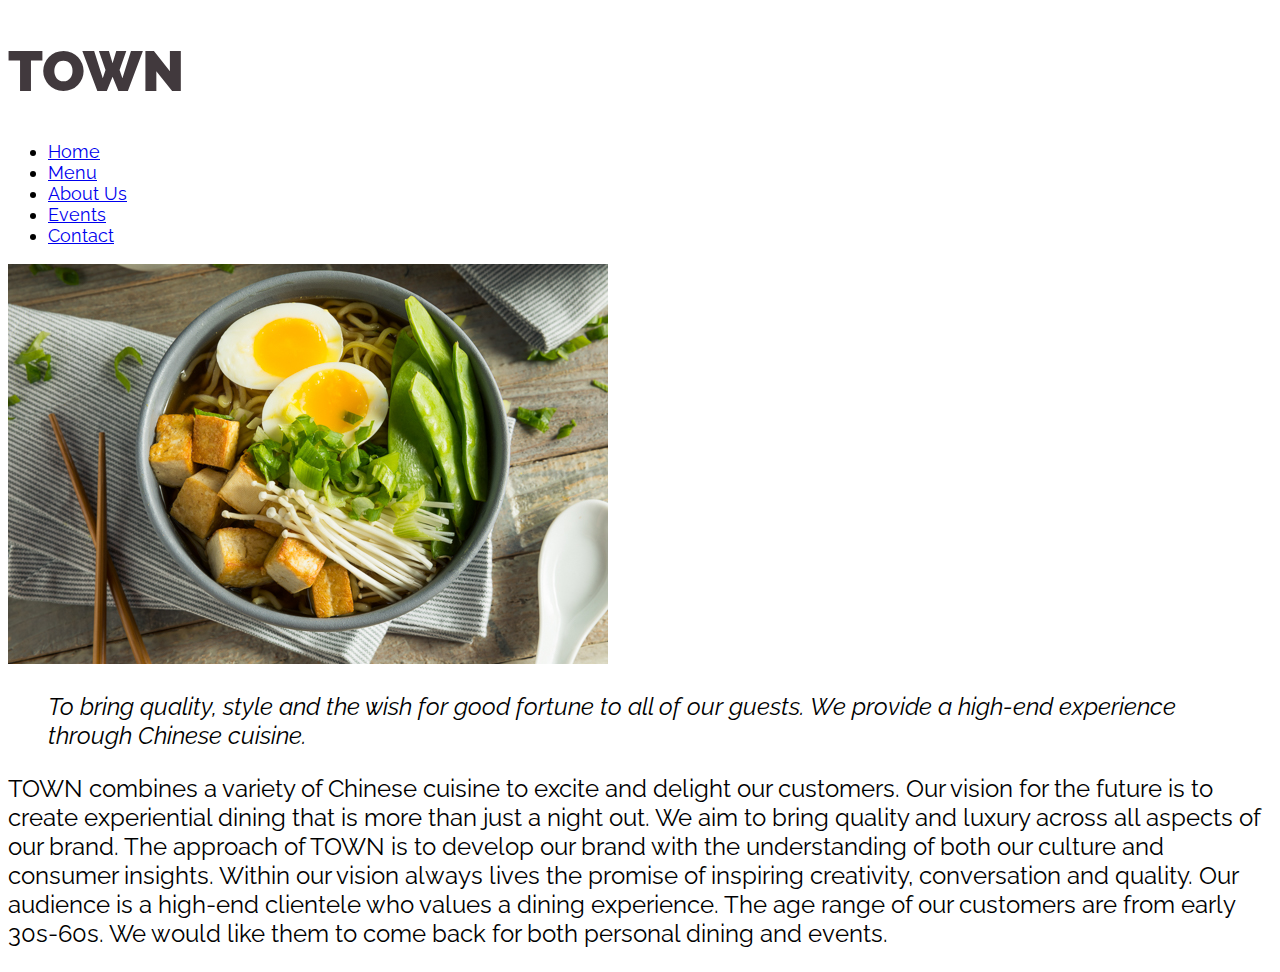
<file: index.html>
<!DOCTYPE html>
<!--[if lt IE 7]>      <html class="no-js lt-ie9 lt-ie8 lt-ie7"> <![endif]-->
<!--[if IE 7]>         <html class="no-js lt-ie9 lt-ie8"> <![endif]-->
<!--[if IE 8]>         <html class="no-js lt-ie9"> <![endif]-->
<!--[if gt IE 8]>      <html class="no-js"> <!-<![endif]-->
<html lang="en"> <!-- This is the HTML Tag. It contains the declared language that will be displayed on the website 
    as well as which programming language is being used to code. -->
    <head> <!-- This is the Head. The Head contains the metadata for the website as well as the title that will 
        displayed on the tab when it is opened.-->
        <meta charset="UTF-8"> <!-- This is a character set, and it identifies the language of the website to be English.-->
        <meta name="description" content="TOWN Restaurant provides authentic Chinese cuisine to your hometown."> <!-- 
            The description meta tag is a short, two sentence description of what your website is about.-->
        <meta name="keywords" content="Chinese Cuisine, TOWN, Food, Restaurant, Menus, location, Chinese Recipes"> <!--This is the keywords meta tag. 
            The keyword meta tag is 15–20 keywords, separated by commas, of the main keywords on your site-->
        <meta name="author" content="Brenna Knight">
        <meta name="viewport" content="width=device-width, initial-scale=1.0"> <!--This is the viewport meta tag. This is needed for mobile viewing and responsive websites-->
        <title>TOWN</title> <!-- This is the Title. This is what appears on webpage tabs and will display "TOWN" when opened.-->
        <link rel="stylesheet" type="text/css" href="css/stylesheet.css">
        <link rel="preconnect" href="https://fonts.gstatic.com"> 
        <link href="https://fonts.googleapis.com/css2?family=Raleway:wght@100&display=swap" rel="stylesheet">
        <link rel="preconnect" href="https://fonts.gstatic.com"> 
        <link href="https://fonts.googleapis.com/css2?family=Raleway:wght@100;500&display=swap" rel="stylesheet">
        <style>
            h1 {
                font-family: 'Raleway', sans-serif;
                font-size: 56px; 
                color: #41393d;
                }
            h2 {
                font-family: 'Raleway', sans-serif;
                font-size: 36px;
                color:#be1e2d;
                }
            p {
                font-family: 'Raleway', sans-serif;
                font-size: 24px;
                }
            table {
                font-family: 'Raleway', sans-serif;
                font-size: 24px;
                }
            ul {  
                font-family: 'Raleway', sans-serif;
                font-size: 18px;
                }
            fieldset {
                font-family: 'Raleway', sans-serif;
                font-size: 18px;
                }
        </style>
    </head> <!-- This is the closing head tag, signifying that the Head section is complete.-->
    <body> <!-- This is the Body. The Body contains the information/visuals that will be displayed on the website.-->
        <h1><strong>TOWN</strong></h1> <!-- This is the Main Header tag. This contains the main header for the website and is the boldest and largest text on screen 
            as of now.-->
        <ul>
            <li><a href="index.html">Home</a></li>
            <li><a href="menu.html">Menu</a></li>
            <li><a href="about.html">About Us</a></li>
            <li><a href="events.html">Events</a></li>
            <li><a href="contact.html">Contact</a></li>
        </ul>    
        <img src="css/images/egg-dish.jpg" width="600" height="400"/>
        <blockquote class="pullquote" > 
        <p> <em>To bring quality, style and the wish for good fortune to all of our guests.
             We provide a high-end experience through Chinese cuisine.</em>
            </p> <!-- This is a Paragraph. This contains all of the body text that a website will have. 
                As we have multiple paragraphs, this one contains the mission statement. The formating is standard text.-->
            </blockquote>   
        <p>TOWN combines a variety of Chinese cuisine
            to excite and delight our customers.
            Our vision for the future is to create
            experiential dining that is more than just
            a night out. We aim to bring quality and
            luxury across all aspects of our brand.
            The approach of TOWN is to develop our
            brand with the understanding of both our
            culture and consumer insights. Within our
            vision always lives the promise of inspiring creativity, conversation and quality.
            Our audience is a high-end clientele who
            values a dining experience. The age range
            of our customers are from early 30s-60s.
            We would like them to come back for both personal dining and events.
            </p> <!-- This is a Paragraph. As stated previously, there is more than one paragraph being shown on the screen at one time. 
                This is the second one and contains the information of TOWN's vision. Because both of these paragpraphs are put into their own separate tag, 
                they are separated on the webpage-->
    </body> <!-- This is the closing tag for the Body section, signifying that the information within the body is complete.-->
</html> <!-- This is the closing HTML tag, signifying the end of the code.-->
</file>
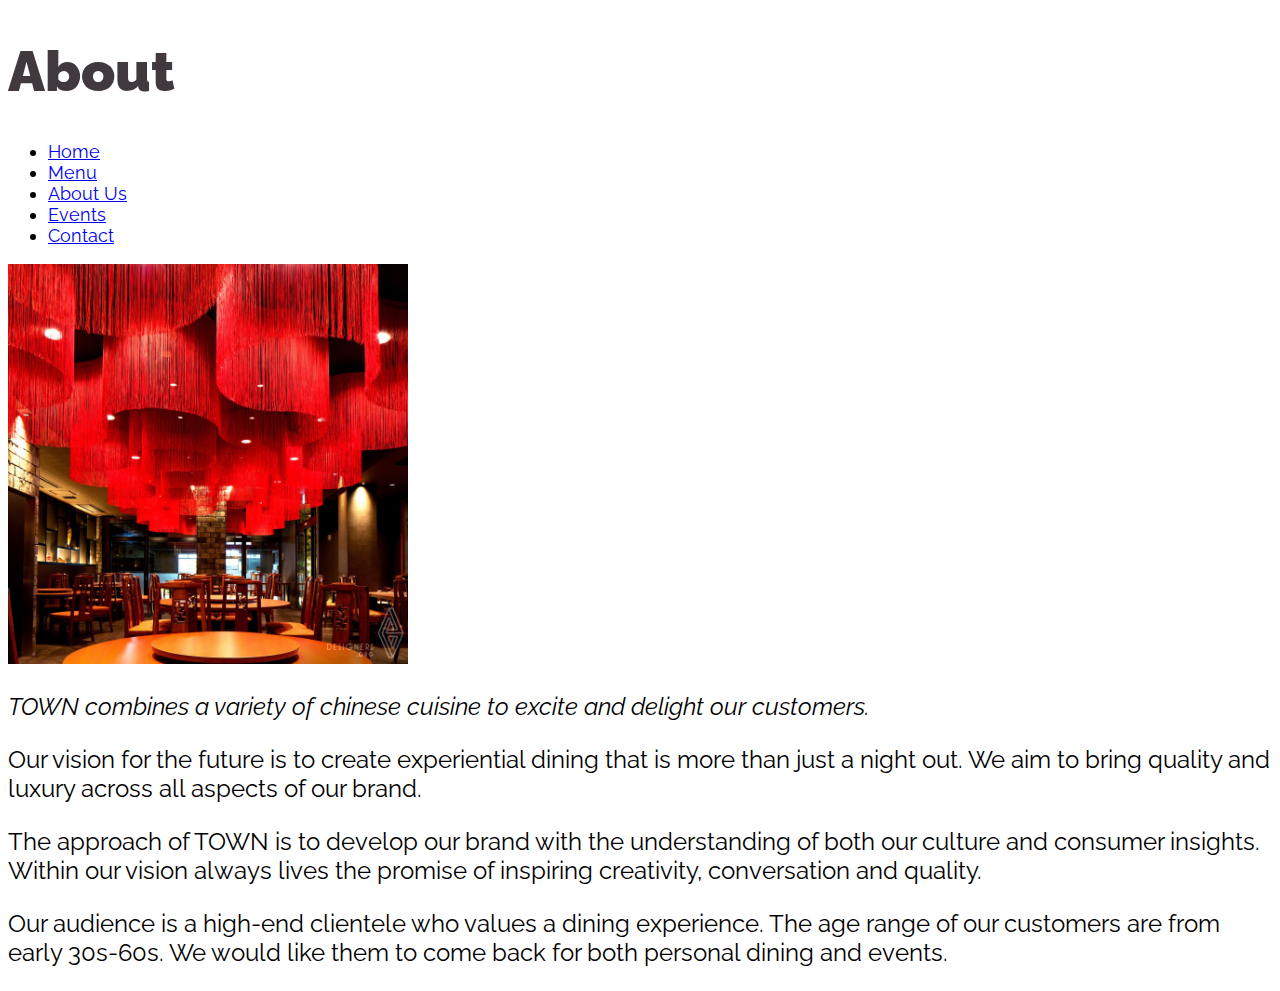
<file: about.html>
<!DOCTYPE html>
<!--[if lt IE 7]>      <html class="no-js lt-ie9 lt-ie8 lt-ie7"> <![endif]-->
<!--[if IE 7]>         <html class="no-js lt-ie9 lt-ie8"> <![endif]-->
<!--[if IE 8]>         <html class="no-js lt-ie9"> <![endif]-->
<!--[if gt IE 8]>      <html class="no-js"> <!-![endif]-->
<html lang="en">
    <head>
        <meta charset="utf-8">
        <meta http-equiv="X-UA-Compatible" content="IE=edge">
        <title>About</title>
        <meta name="description" content="Chinese Cuisine, TOWN, Food, Restaurant, Menus, location, Chinese Recipes">
        <meta name="author" content="Brenna Knight">
        <meta name="viewport" content="width=device-width, initial-scale=1.0">
        <link rel="stylesheet" href="css/stylesheet.css">
        <link rel="preconnect" href="https://fonts.gstatic.com"> 
        <link href="https://fonts.googleapis.com/css2?family=Raleway:wght@100&display=swap" rel="stylesheet">
        <link rel="preconnect" href="https://fonts.gstatic.com"> 
        <link href="https://fonts.googleapis.com/css2?family=Raleway:wght@100;500&display=swap" rel="stylesheet">
        <style>
            h1 {
                font-family: 'Raleway', sans-serif;
                font-size: 56px; 
                color: #41393d;
                }
            h2 {
                font-family: 'Raleway', sans-serif;
                font-size: 36px;
                color:#be1e2d;
                }
            p {
                font-family: 'Raleway', sans-serif;
                font-size: 24px;
                }
            table {
                font-family: 'Raleway', sans-serif;
                font-size: 24px;
                }
            ul {  
                font-family: 'Raleway', sans-serif;
                font-size: 18px;
                }
            fieldset {
                font-family: 'Raleway', sans-serif;
                font-size: 18px;
                }
        </style>
    </head>
    <body>
        <h1><strong>About</strong></h1>
        <ul>
            <li><a href="index.html">Home</a></li>
            <li><a href="menu.html">Menu</a></li>
            <li><a href="about.html">About Us</a></li>
            <li><a href="events.html">Events</a></li>
            <li><a href="contact.html">Contact</a></li>
        </ul>   
        <img src="css/images/interior.jpg" width="400" height="400"/>
        <p><em>TOWN combines a variety of chinese cuisine
                to excite and delight our customers.</em></p>
        <p>Our vision for the future is to create
            experiential dining that is more than just
            a night out. We aim to bring quality and
            luxury across all aspects of our brand.</p>
        <p>The approach of TOWN is to develop our
            brand with the understanding of both our
            culture and consumer insights. Within our
            vision always lives the promise of inspiring
            creativity, conversation and quality.</p>
        <p>Our audience is a high-end clientele who
            values a dining experience. The age range
            of our customers are from early 30s-60s.
            We would like them to come back for both
            personal dining and events.</p>
        <script src="" async defer></script>
    </body>
</html>
</file>
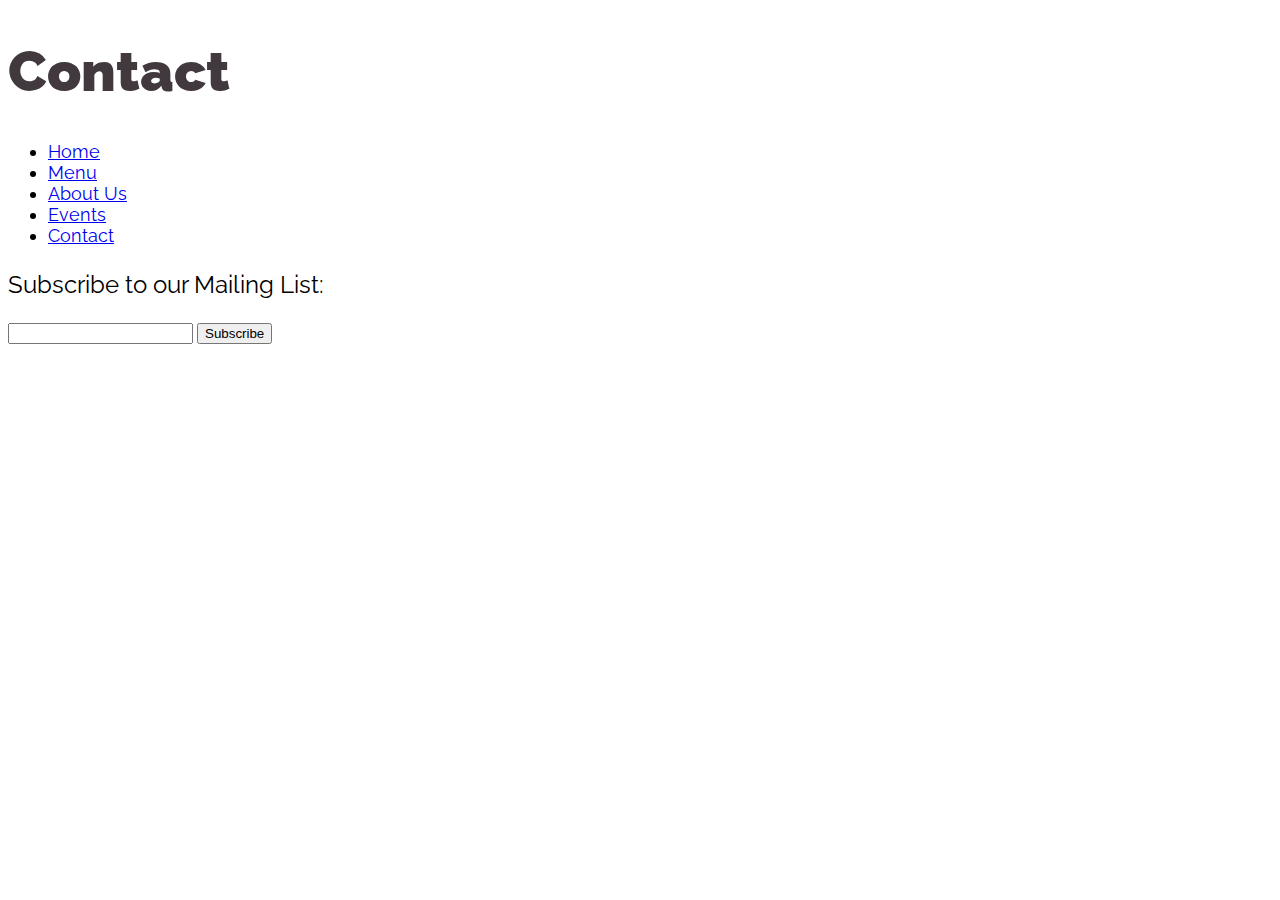
<file: contact.html>
<!DOCTYPE html>
<!--[if lt IE 7]>      <html class="no-js lt-ie9 lt-ie8 lt-ie7"> <![endif]-->
<!--[if IE 7]>         <html class="no-js lt-ie9 lt-ie8"> <![endif]-->
<!--[if IE 8]>         <html class="no-js lt-ie9"> <![endif]-->
<!--[if gt IE 8]>      <html class="no-js"> <!-![endif]-->
<html lang="en">
    <head>
        <meta charset="utf-8">
        <meta http-equiv="X-UA-Compatible" content="IE=edge">
        <title>Contact</title>
        <meta name="description" content="Chinese Cuisine, TOWN, Food, Restaurant, Menus, location, Chinese Recipes">
        <meta name="author" content="Brenna Knight">
        <meta name="viewport" content="width=device-width, initial-scale=1.0">
        <link rel="stylesheet" href="css/stylesheet.css">
        <link rel="preconnect" href="https://fonts.gstatic.com"> 
        <link href="https://fonts.googleapis.com/css2?family=Raleway:wght@100&display=swap" rel="stylesheet">
        <link rel="preconnect" href="https://fonts.gstatic.com"> 
        <link href="https://fonts.googleapis.com/css2?family=Raleway:wght@100;500&display=swap" rel="stylesheet">
        <style>
            h1 {
                font-family: 'Raleway', sans-serif;
                font-size: 56px; 
                color: #41393d;
                }
            h2 {
                font-family: 'Raleway', sans-serif;
                font-size: 36px;
                color:#be1e2d;
                }
            p {
                font-family: 'Raleway', sans-serif;
                font-size: 24px;
                }
            table {
                font-family: 'Raleway', sans-serif;
                font-size: 24px;
                }
            ul {  
                font-family: 'Raleway', sans-serif;
                font-size: 18px;
                }
            fieldset {
                font-family: 'Raleway', sans-serif;
                font-size: 18px;
                }
        </style>
    </head>
    <body>
        <h1><strong>Contact</strong></h1>
        <ul>
            <li><a href="index.html">Home</a></li>
            <li><a href="menu.html">Menu</a></li>
            <li><a href="about.html">About Us</a></li>
            <li><a href="events.html">Events</a></li>
            <li><a href="contact.html">Contact</a></li>
        </ul>    
        <form action="http://www.example.com/subscribe.php">
            <p>Subscribe to our Mailing List:</p>
                <input type="text" name="email" />
                <input type="submit" name="subscribe" value="Subscribe" />
        </form>
        <script src="" async defer></script>
    </body>
</html>
</file>
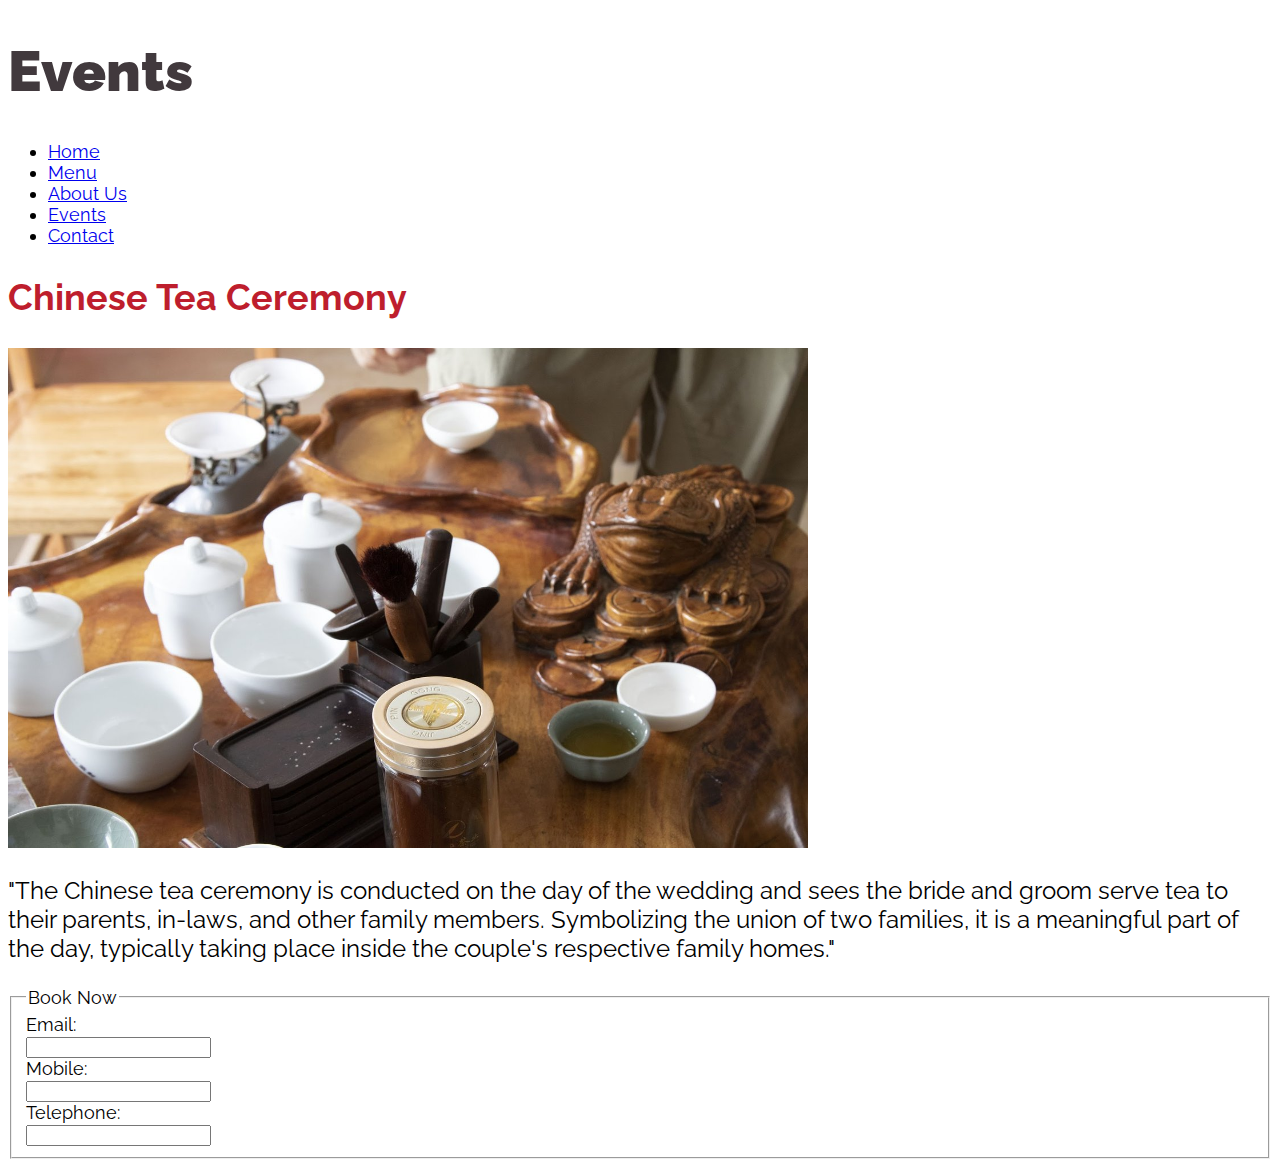
<file: events.html>
<!DOCTYPE html>
<!--[if lt IE 7]>      <html class="no-js lt-ie9 lt-ie8 lt-ie7"> <![endif]-->
<!--[if IE 7]>         <html class="no-js lt-ie9 lt-ie8"> <![endif]-->
<!--[if IE 8]>         <html class="no-js lt-ie9"> <![endif]-->
<!--[if gt IE 8]>      <html class="no-js"> <!-![endif]-->
<html lang="en">
    <head>
        <meta charset="utf-8">
        <meta http-equiv="X-UA-Compatible" content="IE=edge">
        <title>Events</title>
        <meta name="description" content="Chinese Cuisine, TOWN, Food, Restaurant, Menus, location, Chinese Recipes">
        <meta name="author" content="Brenna Knight">
        <meta name="viewport" content="width=device-width, initial-scale=1.0">
        <link rel="stylesheet" href="css/stylesheet.css">
        <link rel="preconnect" href="https://fonts.gstatic.com"> 
        <link href="https://fonts.googleapis.com/css2?family=Raleway:wght@100&display=swap" rel="stylesheet">
        <link rel="preconnect" href="https://fonts.gstatic.com"> 
        <link href="https://fonts.googleapis.com/css2?family=Raleway:wght@100;500&display=swap" rel="stylesheet">
        <style>
            h1 {
                font-family: 'Raleway', sans-serif;
                font-size: 56px; 
                color: #41393d;
                }
            h2 {
                font-family: 'Raleway', sans-serif;
                font-size: 36px;
                color:#be1e2d;
                }
            p {
                font-family: 'Raleway', sans-serif;
                font-size: 24px;
                }
            table {
                font-family: 'Raleway', sans-serif;
                font-size: 24px;
                }
            ul {  
                font-family: 'Raleway', sans-serif;
                font-size: 18px;
                }
            fieldset {
                font-family: 'Raleway', sans-serif;
                font-size: 18px;
                }
        </style>
    </head>
    <body>
        <h1><strong>Events</strong></h1>
        <ul>
            <li><a href="index.html">Home</a></li>
            <li><a href="menu.html">Menu</a></li>
            <li><a href="about.html">About Us</a></li>
            <li><a href="events.html">Events</a></li>
            <li><a href="contact.html">Contact</a></li>
        </ul>    
        <h2>Chinese Tea Ceremony</h2>
        <img src="css/images/tea.jpg" width="800" height="500" />
        <p>"The Chinese tea ceremony is conducted on the day of the wedding and sees the bride and groom serve tea to their parents, 
            in-laws, and other family members. Symbolizing the union of two families, it is a meaningful part of the day, 
            typically taking place inside the couple's respective family homes."</p>
        <fieldset>
            <legend>Book Now</legend>
            <label>Email: </br>
                <input type="text" name="email" />
            </label></br>
            <label>Mobile: </br>
                <input type="text" name="mobile" />
            </label></br>
            <label>Telephone: </br>
                <input type="text" name="telephone" />
            </label></br> 
        </fieldset>
        <script src="" async defer></script>
    </body>
</html>
</file>
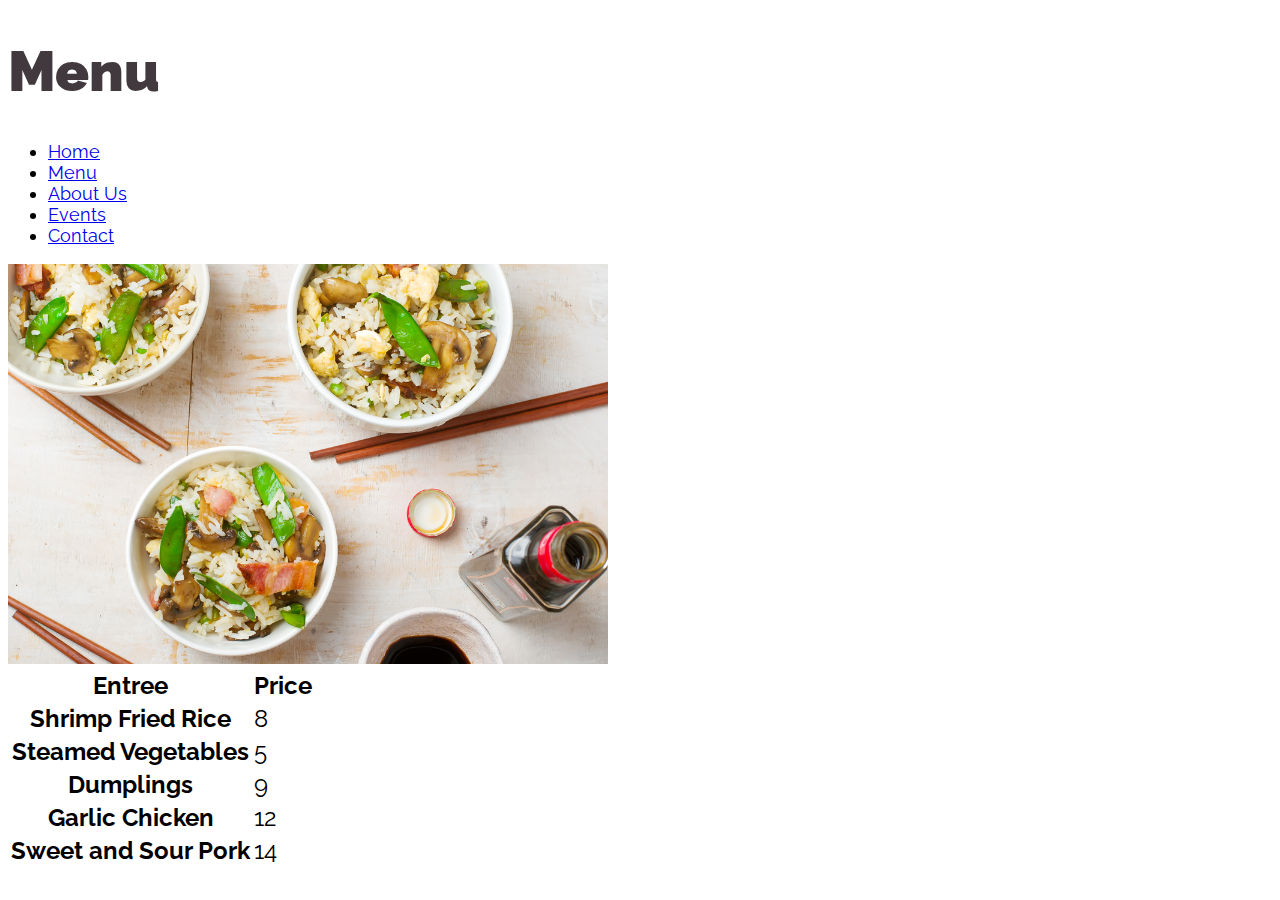
<file: menu.html>
<!DOCTYPE html>
<!--[if lt IE 7]>      <html class="no-js lt-ie9 lt-ie8 lt-ie7"> <![endif]-->
<!--[if IE 7]>         <html class="no-js lt-ie9 lt-ie8"> <![endif]-->
<!--[if IE 8]>         <html class="no-js lt-ie9"> <![endif]-->
<!--[if gt IE 8]>      <html class="no-js"> <!-![endif]-->
<html lang="en">
    <head>
        <meta charset="utf-8">
        <meta http-equiv="X-UA-Compatible" content="IE=edge">
        <title>Menu</title>
        <meta name="description" content="Chinese Cuisine, TOWN, Food, Restaurant, Menus, location, Chinese Recipes">
        <meta name="author" content="Brenna Knight">
        <meta name="viewport" content="width=device-width, initial-scale=1.0">
        <link rel="stylesheet" href="css/stylesheet.css">
        <link rel="preconnect" href="https://fonts.gstatic.com"> 
        <link href="https://fonts.googleapis.com/css2?family=Raleway:wght@100&display=swap" rel="stylesheet">
        <link rel="preconnect" href="https://fonts.gstatic.com"> 
        <link href="https://fonts.googleapis.com/css2?family=Raleway:wght@100;500&display=swap" rel="stylesheet">
        <style>
            h1 {
                font-family: 'Raleway', sans-serif;
                font-size: 56px; 
                color: #41393d;
                }
            h2 {
                font-family: 'Raleway', sans-serif;
                font-size: 36px;
                color:#be1e2d;
                }
            p {
                font-family: 'Raleway', sans-serif;
                font-size: 24px;
                }
            table {
                font-family: 'Raleway', sans-serif;
                font-size: 24px;
                }
            ul {  
                font-family: 'Raleway', sans-serif;
                font-size: 18px;
                }
            fieldset {
                font-family: 'Raleway', sans-serif;
                font-size: 18px;
                }
        </style>
    </head>
    <body>
        <h1><strong>Menu</strong></h1>
        <ul>
            <li><a href="index.html">Home</a></li>
            <li><a href="menu.html">Menu</a></li>
            <li><a href="about.html">About Us</a></li>
            <li><a href="events.html">Events</a></li>
            <li><a href="contact.html">Contact</a></li>
        </ul>  
        <img src="css/images/white-bg-food.jpg" width="600" height="400"/> 
        <table>
            <thead>
                <tr>
                    <th>Entree</th>
                    <th>Price</th>
                </tr>
            </thead>
            <tbody>
                <tr>
                    <th>Shrimp Fried Rice</th>
                    <td>8</td>
                </tr>
                <tr>
                    <th>Steamed Vegetables</th>
                    <td>5</td>
                </tr>
                <tr>
                    <th>Dumplings</th>
                    <td>9</td>
                </tr>
                <tr>
                    <th>Garlic Chicken</th>
                    <td>12</td>
                </tr>
                <tr>
                    <th>Sweet and Sour Pork</th>
                    <td>14</td>
                </tr>
            </tbody>
        </table>
        <script src="" async defer></script>
    </body>
</html>
</file>
<file: css/stylesheet.css>
h1 {
    font-family: 'Raleway', sans-serif;
    font-size: 56px; 
    color: #41393d;
    }
h2 {
    font-family: 'Raleway', sans-serif;
    font-size: 36px;
    color:#be1e2d;
    }
p {
    font-family: 'Raleway', sans-serif;
    font-size: 24px;
    }
table {
    font-family: 'Raleway', sans-serif;
    font-size: 24px;
    }
ul {  
    font-family: 'Raleway', sans-serif;
    font-size: 18px;
    }
fieldset {
    font-family: 'Raleway', sans-serif;
    font-size: 18px;
    }
</file>
